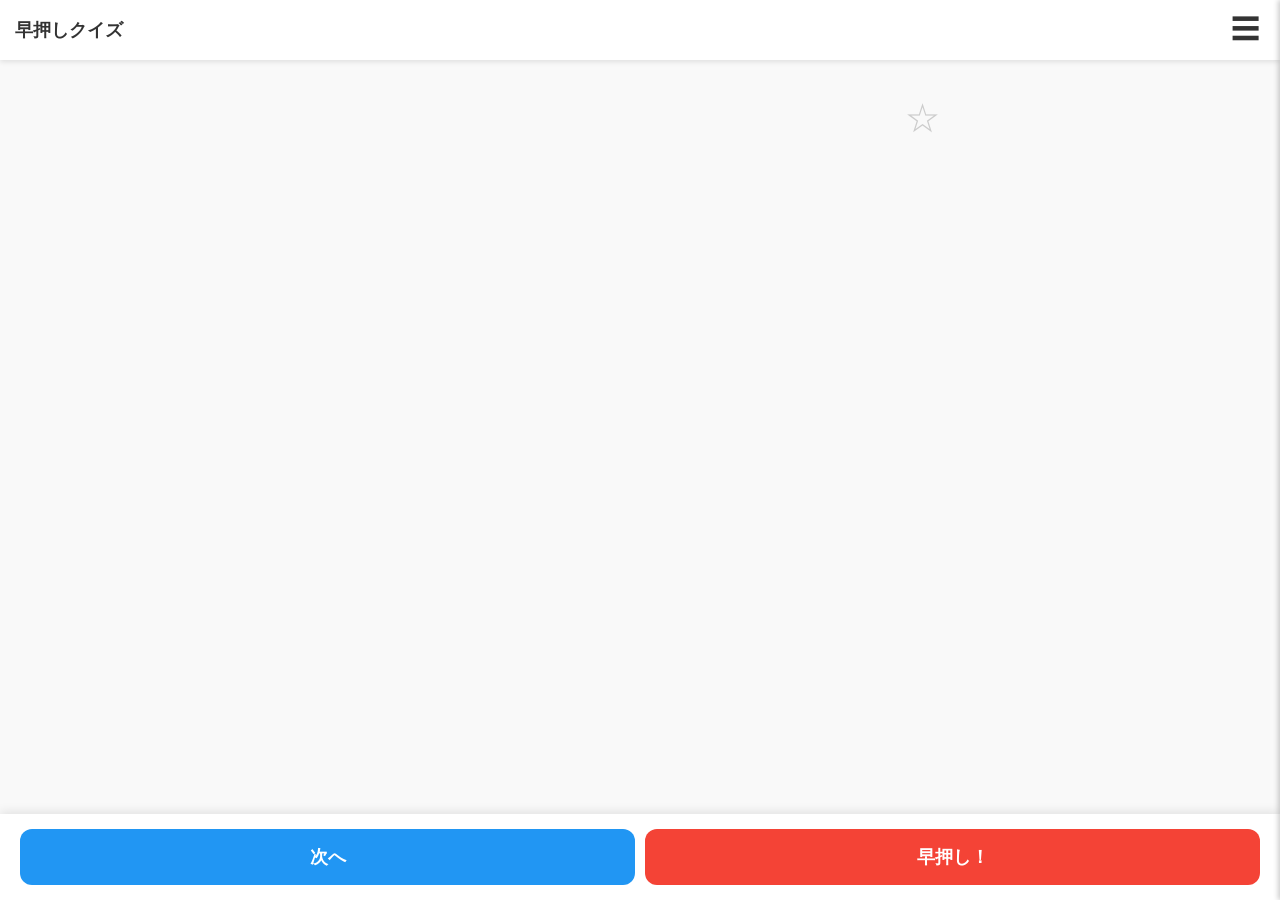
<file: index.html>
<!DOCTYPE html>
<html lang="ja">
<head>
    <meta charset="UTF-8">
    <meta name="viewport" content="width=device-width, initial-scale=1.0, viewport-fit=cover">
    <title>早押しクイズ</title>
    <link rel="stylesheet" href="css/style.css">
</head>
<body>
    <header>
        <h1 style="font-size: 1.1em; margin: 0;">早押しクイズ</h1>
        <button id="menuOpenBtn" style="background: none; border: none; color: #333; font-size: 1.8em; cursor: pointer; padding: 5px;">☰</button>
    </header>

    <div id="sideMenu" class="side-menu">
        <div class="side-menu-header">
            <span>メニュー</span>
            <button id="menuCloseBtn" style="background:none; border:none; font-size:1.8em; cursor:pointer;">&times;</button>
        </div>
        <div class="side-menu-body">
            <section>
                <h4>復習設定</h4>
                <button id="favModeToggleBtn" class="smallBtn" style="width:100%; margin-bottom:10px; background:#FF9800;">☆ 復習モード: OFF</button>
            </section>
            <hr>
            <section>
                <h4>出題モード</h4>
                <div class="mode-buttons-vertical">
                    <button id="modeTextBtn" class="smallBtn">画面表示</button>
                    <button id="modeVoiceBtn" class="smallBtn">音声再生</button>
                    <button id="modeAutoBtn" class="smallBtn">自動再生</button>
                </div>
            </section>
            <hr>
            <section>
                <h4>出題設定</h4>
                <button id="shuffleToggleBtn" class="smallBtn" style="width:100%; margin-bottom:12px;">シャッフル: ON</button>
                <div id="startIndexContainer" style="display: flex; align-items: center; gap: 8px; font-size: 0.9em;">
                    開始位置: <input type="number" id="startIndexInput" min="1" style="width: 70px; padding: 8px; border-radius: 4px; border: 1px solid #ccc;"> 問目
                </div>
            </section>
            <hr>
            <section>
                <h4>データ</h4>
                <button id="loadBtn" class="smallBtn" style="width:100%; margin-bottom:10px; background:#2196F3;">問題集読み込み</button>
                <button id="resetBtn" class="smallBtn" style="width:100%; background:#f44336; margin-bottom:10px;">リセット</button>
                <button id="openSearchBtn" class="smallBtn" style="width:100%; background:#555;">読み込み中の問題を検索</button>
            </section>
        </div>
    </div>
    <div id="menuOverlay" class="menu-overlay"></div>

    <div class="container">
        <div id="fileNameDisplay" style="font-size: 0.8em; color: #666; margin-bottom: 5px;"></div>
        <div id="progressDisplay" style="font-size: 0.9em; font-weight: bold; color: #2196F3; margin-bottom: 20px;"></div>
        <input type="file" id="fileInput" accept=".csv" style="display:none;">

        <div style="display: flex; justify-content: space-between; align-items: flex-start; gap: 10px;">
            <h2 id="question" style="flex: 1; margin-top: 0;"></h2>
            <button id="favBtn" style="background:none; border:none; font-size: 2.2em; cursor:pointer; padding: 0; color: #ccc; line-height: 1;">☆</button>
        </div>

        <div id="answerSection" style="display:none;">
            <p id="answerText"></p>
            <button id="showAnswerBtn" class="subBtn">解答を表示</button>
            <p id="countdown"></p>
        </div>

        <div id="judgeButtons" style="display:none;">
            <button id="correctBtn" class="judgeBtn correctBtn">正解 (次の問題)</button>
            <div style="display: flex; justify-content: space-between; width: 100%;">
                <button id="retry1Btn" class="judgeBtn retryBtn" style="background-color: #FF9800; color: white;">1問後に出題</button>
                <button id="retry10Btn" class="judgeBtn retryBtn" style="background-color: #f44336; color: white;">10問後に出題</button>
            </div>
        </div>
    </div>

    <div id="controlPanel">
        <button id="nextBtn" disabled>次へ</button>
        <button id="pauseBtn" class="pauseBtn" style="display:none;">一時停止</button>
        <button id="buzzBtn" disabled>早押し！</button>
    </div>

    <div id="searchOverlay" style="display:none; position:fixed; top:0; left:0; width:100%; height:100%; background:white; z-index:3000; overflow-y:auto;">
        <div style="position:sticky; top:0; width:100%; background:#f8f8f8; padding:10px; display:flex; gap:10px; align-items:center; border-bottom:1px solid #ccc; box-sizing: border-box;">
            <button id="closeSearchBtn" class="smallBtn" style="background:#555;">閉じる</button>
            <input type="text" id="searchInput" placeholder="問題・答えを検索..." style="flex:1; padding:10px; border-radius:5px; border:1px solid #ccc; font-size:16px;">
        </div>
        <div id="searchResults" style="padding: 20px;"></div>
    </div>

    <script src="js/storage.js"></script>
    <script src="js/quizEngine.js"></script>
    <script src="js/audioPlayer.js"></script>
    <script src="js/autoFlowManager.js"></script>
    <script src="js/ui.js"></script>
</body>
</html>
</file>
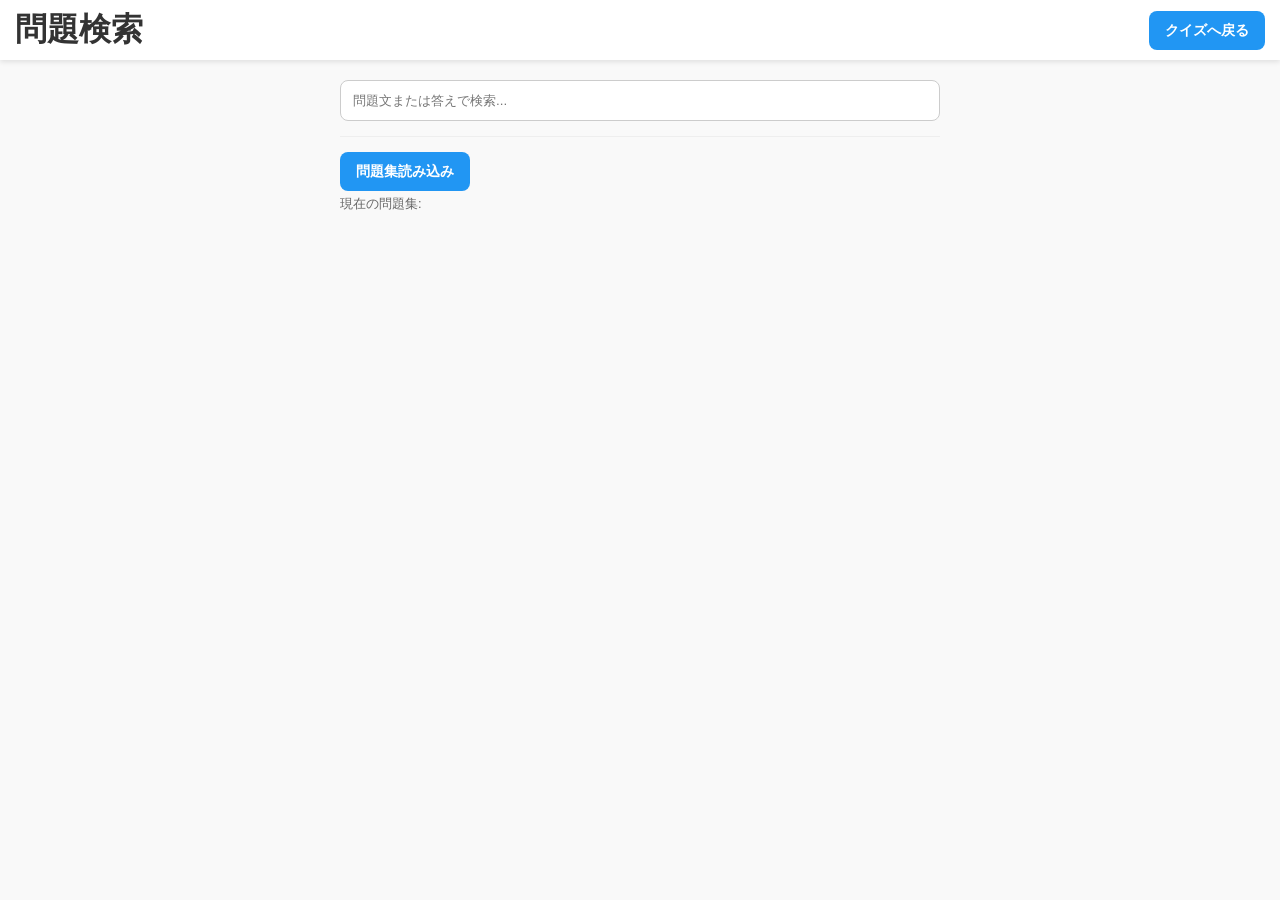
<file: search.html>
<!DOCTYPE html>
<html lang="ja">
<head>
    <meta charset="UTF-8">
    <meta name="viewport" content="width=device-width, initial-scale=1.0">
    <title>問題検索</title>
    <link rel="stylesheet" href="css/style.css">
</head>
<body>
    <header>
        <h1>問題検索</h1>
        <button onclick="location.href='index.html'" class="smallBtn">クイズへ戻る</button>
    </header>

    <div class="container">
        <input type="text" id="searchInput" placeholder="問題文または答えで検索..." style="width:100%; padding:12px; box-sizing: border-box; border-radius: 8px; border: 1px solid #ccc;">
        
        <div style="margin-top: 15px; padding-top: 15px; border-top: 1px solid #eee;">
            <button id="loadBtn" class="smallBtn">問題集読み込み</button>
            <div id="fileNameDisplay" style="font-size: 0.8em; color: #666; margin-top: 5px;"></div>
            <input type="file" id="fileInput" accept=".csv" style="display:none;">
        </div>

        <ul id="resultList" style="margin-top:20px; padding: 0; list-style: none;"></ul>
    </div>

    <script src="js/storage.js"></script>
    <script src="js/quizEngine.js"></script>
    <script>
        let allQuestions = [];
        const fileNameDisplay = document.getElementById("fileNameDisplay");

        window.onload = () => {
            allQuestions = Storage.loadAll();
            fileNameDisplay.innerText = "現在の問題集: " + Storage.getFileName();
        };

        document.getElementById("searchInput").addEventListener("input", (e) => {
            const kw = e.target.value.toLowerCase();
            const list = document.getElementById("resultList");
            list.innerHTML = "";
            if (!kw) return;

            allQuestions.filter(q => q.question.toLowerCase().includes(kw) || q.answer.toLowerCase().includes(kw))
                .forEach(q => {
                    const li = document.createElement("li");
                    li.innerHTML = `<div style="font-weight:bold;">${q.question}</div><div style="color:#e91e63;">答え: ${q.answer}</div>`;
                    li.style = "margin-bottom:10px; padding:10px; background:#fff; border-left:5px solid #2196F3; box-shadow:0 1px 3px rgba(0,0,0,0.1); border-radius:4px;";
                    list.appendChild(li);
                });
        });

        document.getElementById("loadBtn").addEventListener("click", () => document.getElementById("fileInput").click());

        document.getElementById("fileInput").addEventListener("change", (e) => {
            const file = e.target.files[0];
            if (!file) return;
            const reader = new FileReader();
            reader.onload = (event) => {
                const parsedRows = QuizEngine.parseCSV(event.target.result);
                const data = parsedRows.map(row => ({
                    question: row[0] ? row[0].replace(/^"|"$/g, '') : "",
                    answer: row[1] ? row[1].replace(/^"|"$/g, '') : ""
                })).filter(q => q.question !== "");

                Storage.saveFileName(file.name);
                Storage.saveAll(data);
                
                allQuestions = data;
                fileNameDisplay.innerText = "現在の問題集: " + file.name;
                document.getElementById("searchInput").value = "";
                document.getElementById("resultList").innerHTML = "";
                //alert("問題集を更新しました: " + file.name);
            };
            reader.readAsText(file, "UTF-8");
        });
    </script>
</body>
</html>
</file>
<file: css/style.css>
body {
    margin: 0;
    font-family: -apple-system, BlinkMacSystemFont, "Segoe UI", Roboto, sans-serif;
    background: #f9f9f9;
    color: #333;
    overflow-x: hidden;
}

header {
    position: fixed;
    top: 0;
    left: 0;
    width: 100%;
    height: 60px;
    background: #fff;
    padding: 0 15px;
    box-shadow: 0 2px 5px rgba(0,0,0,0.1);
    display: flex;
    justify-content: space-between;
    align-items: center;
    z-index: 1000;
    box-sizing: border-box;
}

.container {
    padding: 80px 15px 130px 15px;
    max-width: 600px;
    margin: 0 auto;
}

/* サイドメニュー */
.side-menu {
    position: fixed;
    top: 0;
    right: -280px;
    width: 280px;
    height: 100%;
    background: white;
    box-shadow: -2px 0 5px rgba(0,0,0,0.2);
    z-index: 2100;
    transition: right 0.3s ease;
    display: flex;
    flex-direction: column;
}

.side-menu.open { right: 0; }

.side-menu-header {
    padding: 15px;
    background: #f8f8f8;
    display: flex;
    justify-content: space-between;
    align-items: center;
    font-weight: bold;
    border-bottom: 1px solid #ddd;
}

.side-menu-body { padding: 20px; overflow-y: auto; }
.mode-buttons-vertical { display: flex; flex-direction: column; gap: 8px; }
.menu-overlay {
    position: fixed; top: 0; left: 0; width: 100%; height: 100%;
    background: rgba(0,0,0,0.5); display: none; z-index: 2000;
}
.menu-overlay.show { display: block; }
hr { border: 0; border-top: 1px solid #eee; margin: 20px 0; }

/* 問題・回答・カウント */
#question {
    font-size: 1.3em; min-height: 120px; margin: 10px 0;
    line-height: 1.6; font-weight: bold; text-align: left;
}

#answerText {
    font-size: 1.8em; font-weight: bold; color: #4CAF50;
    margin: 20px 0; text-align: left; word-break: break-all;
}

#countdown {
    font-size: 3em; font-weight: bold; color: #f44336;
    text-align: center; margin: 10px 0;
}

/* パネル・ボタン */
#controlPanel {
    position: fixed; bottom: 0; left: 0; width: 100%; background: #fff;
    padding: 15px; display: flex; justify-content: space-between;
    box-shadow: 0 -2px 10px rgba(0,0,0,0.1); box-sizing: border-box; z-index: 1000;
}

#controlPanel button {
    flex: 1; margin: 0 5px; padding: 16px; font-size: 1.1em;
    border-radius: 12px; border: none; cursor: pointer; font-weight: bold;
}

.smallBtn {
    padding: 10px 16px; font-size: 0.9em; background: #2196F3;
    color: white; border: none; border-radius: 8px; cursor: pointer; font-weight: bold;
}

.subBtn {
    background: #777; color: white; width: 100%; margin-top: 10px;
    border:none; padding:15px; border-radius:10px; font-size: 1.1em; font-weight: bold;
}

#judgeButtons { display: flex; flex-direction: column; margin-top: 15px; width:100%; }
.judgeBtn { padding: 14px; font-size: 1.1em; border-radius: 10px; font-weight: bold; border:none; cursor:pointer; }
.correctBtn { width: 100%; background-color: #4CAF50; color: white; margin-bottom: 12px; }
.retryBtn { width: 48%; }

#buzzBtn { background-color: #f44336; color: white; }
#nextBtn { background-color: #2196F3; color: white; }
.pauseBtn { background-color: #f0ad4e; color: white; }
</file>
